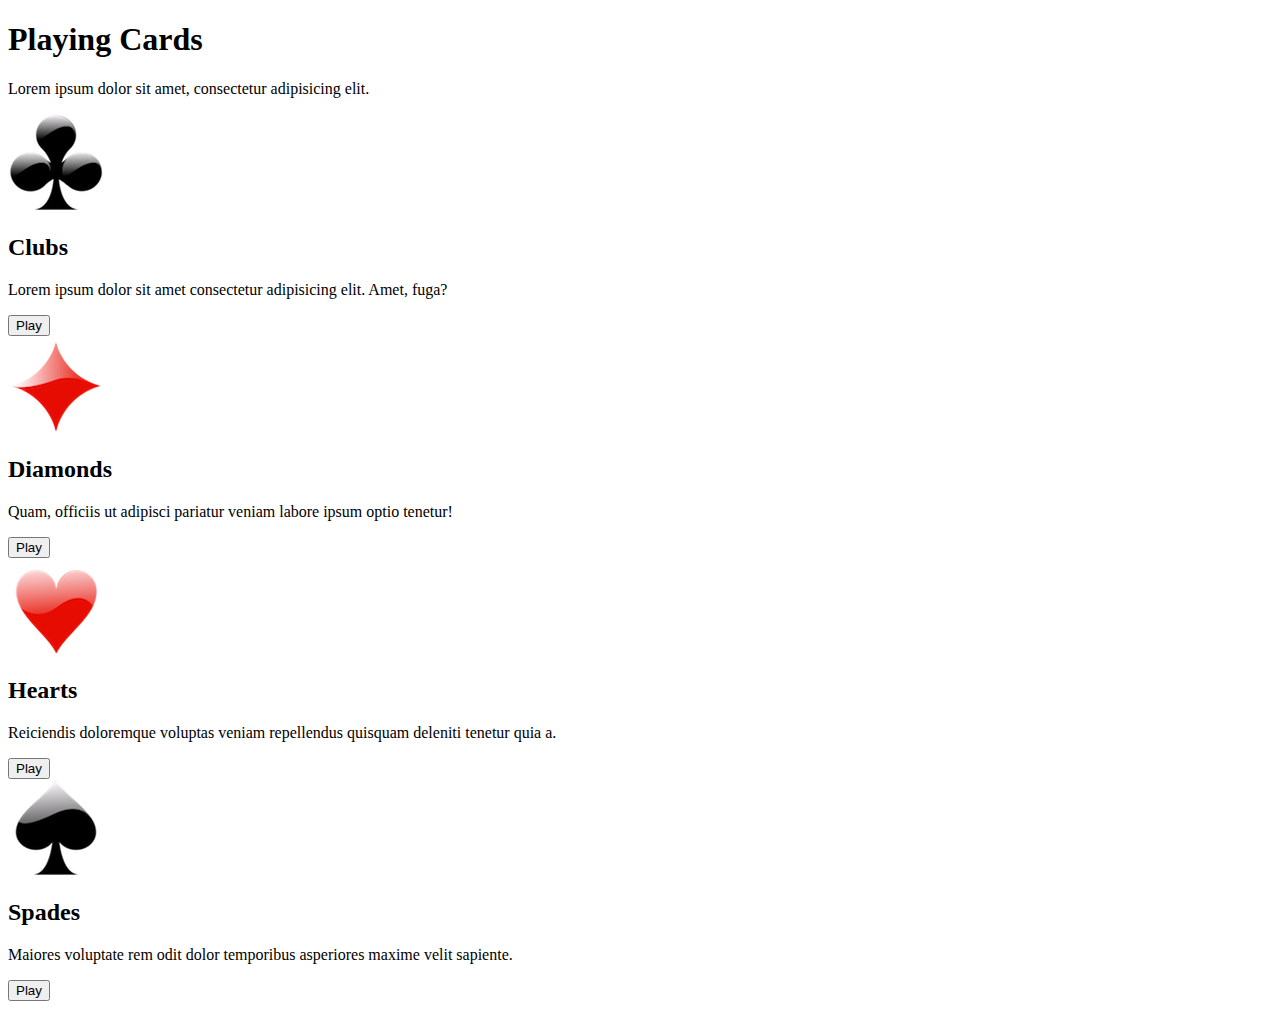
<file: problem-b/index.html>
<!DOCTYPE html>
<html lang="en">
<head>
  <meta charset="utf-8">
  <meta name="viewport" content="width=device-width, initial-scale=1, shrink-to-fit=no">
  <title>Playing Cards</title>

  <!-- link in Bootstrap here -->
  <link href="https://cdn.jsdelivr.net/npm/bootstrap@5.0.2/dist/css/bootstrap.min.css" rel="stylesheet" integrity="sha384-EVSTQN3/azprG1Anm3QDgpJLIm9Nao0Yz1ztcQTwFspd3yD65VohhpuuCOmLASjC" crossorigin="anonymous">
</head>

<body>
  <header class="container-fluid bg-dark text-white py-5">
    <div class="container">
      <h1>Playing Cards</h1>
      <p class="lead">Lorem ipsum dolor sit amet, consectetur adipisicing elit.</p>
    </div>
  </header>

  <main>
    <div class="container">
      <div class="row">
        <!-- Card 1 -->
        <div class="col col-md-6 col-xl-3 d-flex">
          <div class="card mb-4">
            <div class="card-body">
              <div class="row">
                <div class="col col-sm-auto col-xl-12">
                  <img src="img/card-club-icon.png" alt="the club suit symbol" class="pb-3">
                </div>
                <div class="col-sm">
                  <h2 class="card-title">Clubs</h2>
                  <p class="card-text">Lorem ipsum dolor sit amet consectetur adipisicing elit. Amet, fuga?</p>
                  <a href="#" class="btn btn-dark"><button>Play</button></a>
                </div>
              </div>
            </div>
          </div>
        </div>


        <!-- Card 2 -->
        <div class="col col-md-6 col-xl-3 d-flex">
          <div class="card mb-4">
            <div class="card-body">
              <div class="row">
                <div class="col col-sm-auto col-xl-12">
                  <img src="img/card-diamond-icon.png" alt="the diamond suit symbol" class="pb-3">
                </div>
                <div class="col-sm">
                  <h2 class="card-title">Diamonds</h2>
                  <p class="card-text">Quam, officiis ut adipisci pariatur veniam labore ipsum optio tenetur!</p>
                  <a href="#" class="btn btn-dark"><button>Play</button></a>
                </div>
              </div>
            </div>
          </div>
        </div>

        <!-- Card 3 -->
        <div class="col col-md-6 col-xl-3 d-flex">
          <div class="card mb-4">
            <div class="card-body">
              <div class="row">
                <div class="col col-sm-auto col-xl-12">
                  <img src="img/card-heart-icon.png" alt="the heart suit symbol" class="pb-3">
                </div>
                <div class="col-sm">
                  <h2 class="card-title">Hearts</h2>
                  <p class="card-text">Reiciendis doloremque voluptas veniam repellendus quisquam deleniti tenetur quia a.</p>
                  <a href="#" class="btn btn-dark"><button>Play</button></a>
                </div>
              </div>
            </div>
          </div>
        </div>

        <!-- Card 4 -->
        <div class="col col-md-6 col-xl-3 d-flex">
          <div class="card mb-4">
            <div class="card-body">
              <div class="row">
                <div class="col col-sm-auto col-xl-12">
                  <img src="img/card-spade-icon.png" alt="the heart suit symbol" class="pb-3">
                </div>
                <div class="col-sm">
                  <h2 class="card-title">Spades</h2>
                  <p class="card-text">Maiores voluptate rem odit dolor temporibus asperiores maxime velit sapiente.</p>
                  <a href="#" class="btn btn-dark"><button>Play</button></a>
                </div>
              </div>
            </div>
          </div>
        </div>
      </div>
    </div>
  </main>
</body>
</html>
</file>
